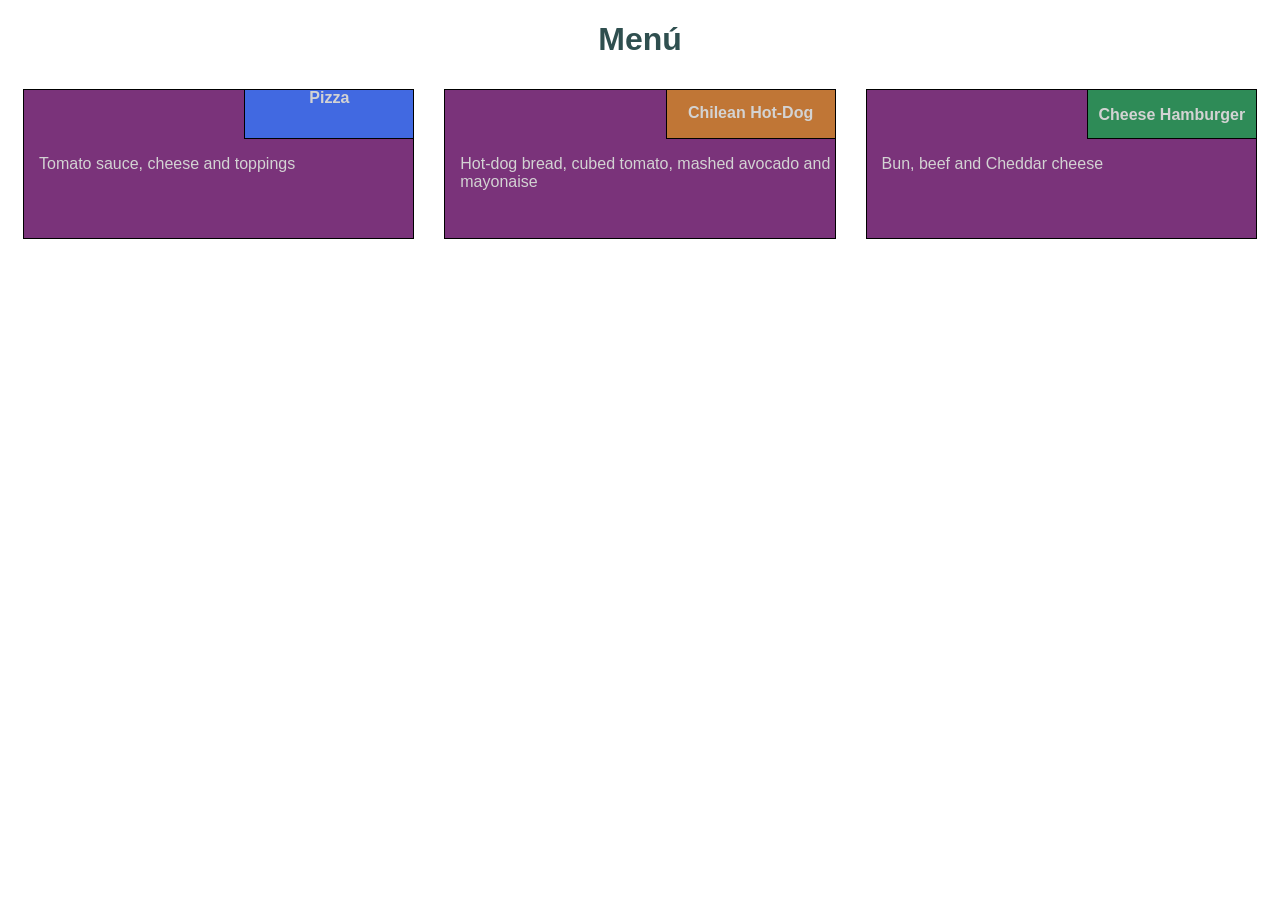
<file: mod2-solution/index.html>
<!DOCTYPE html>
<html>

<head>
    <meta charset="utf-8">
    <meta name="viewport" content="width=device-width, initial-scale=1">
    <title>Mod 2 Solution</title>
    <link rel="stylesheet" href="css\styles.css">
    <link rel="stylesheet" href="css\responsive-framework.css">
</head>

<body>
    <h1>Menú</h1>
    <div class="row">
        <div id="container1" class="col-lg-4 col-md-6 col-sm-12">
            <p id="dish-title1">Pizza</p>
            <div>
                <p class="ingredients">Tomato sauce, cheese and toppings</p>
            </div>
        </div>
        <div id="container2" class="col-lg-4 col-md-6 col-sm-12">
            <p id="dish-title2">Chilean Hot-Dog</p>
            <div>
                <p class="ingredients">Hot-dog bread, cubed tomato, mashed avocado and mayonaise</p>
            </div>
        </div>
        <div id="container3" class="col-lg-4 col-md-12 col-sm-12">
            <p id="dish-title3">Cheese Hamburger</p>
            <div>
                <p class="ingredients">Bun, beef and Cheddar cheese</p>
            </div>
        </div>
    </div>
</body>
<footer>

</footer>

</html>
</file>
